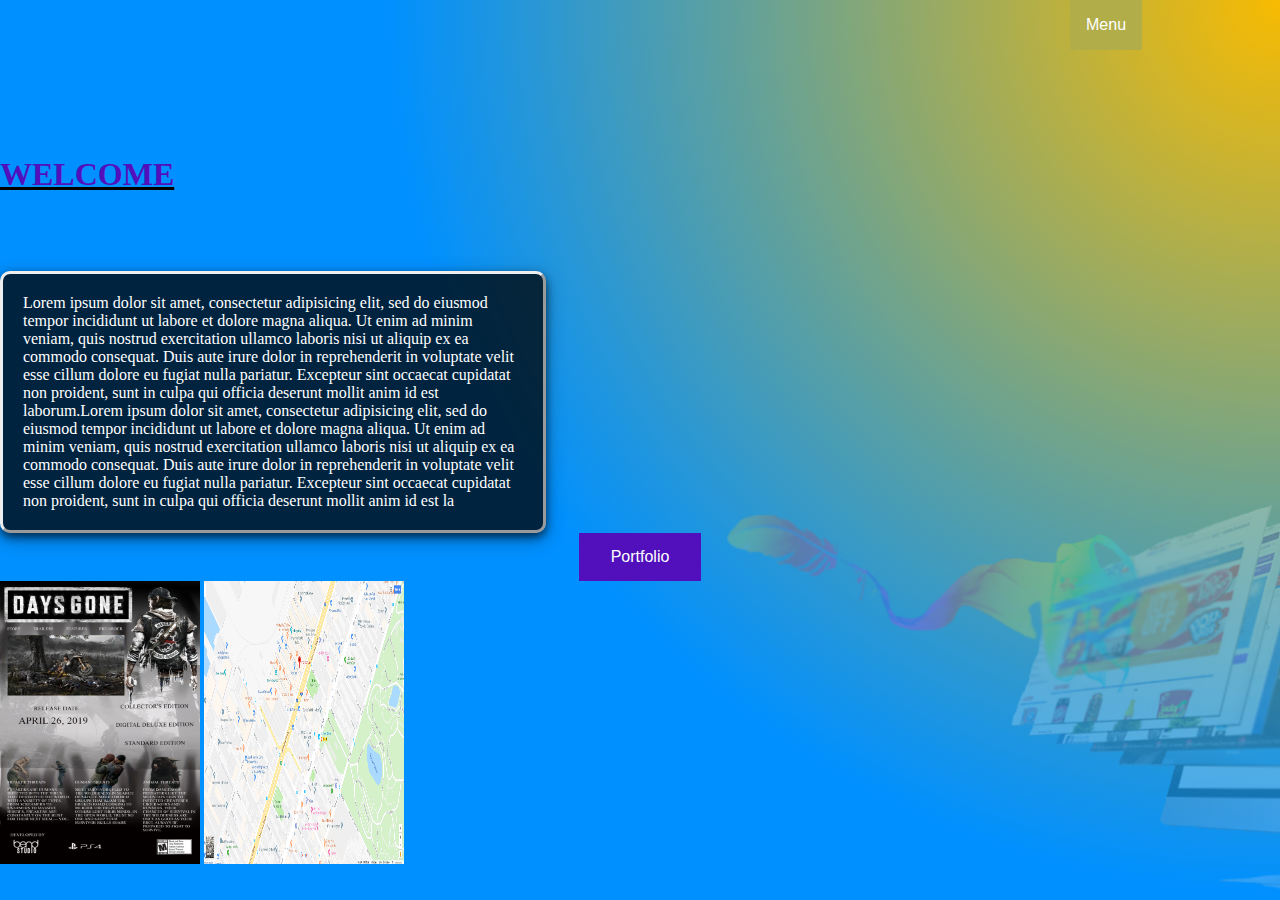
<file: index.html>
<!DOCTYPE html>
<html>
<head>
    <title> Amar Moorer</title>
    <link rel="stylesheet" href="assets/css/styles.css">

</head>

<body>
    <!--    <div class="background">-->
    <header>
        <nav>
            <div class="dropdown">
                <button class="dropbtn">Menu</button>
                <div class="dropdown-content">
                    <a href="index.html">Home</a>
                    <a href="contact.html">Contact</a>
                    <a href="#">About</a>
                </div>
            </div>
        </nav>
    </header>
    <br>
    <br>
    <div class="horse cake">
        <h1 style="color:#5210BC">WELCOME</h1>
        <br>
    </div>
    <div>

    </div>

    <div class="dog">
        <p class="cat" style="color: white">
            Lorem ipsum dolor sit amet, consectetur adipisicing elit, sed do eiusmod tempor incididunt ut labore et dolore magna aliqua. Ut enim ad minim veniam, quis nostrud exercitation ullamco laboris nisi ut aliquip ex ea commodo consequat. Duis aute irure dolor in reprehenderit in voluptate velit esse cillum dolore eu fugiat nulla pariatur. Excepteur sint occaecat cupidatat non proident, sunt in culpa qui officia deserunt mollit anim id est laborum.Lorem ipsum dolor sit amet, consectetur adipisicing elit, sed do eiusmod tempor incididunt ut labore et dolore magna aliqua. Ut enim ad minim veniam, quis nostrud exercitation ullamco laboris nisi ut aliquip ex ea commodo consequat. Duis aute irure dolor in reprehenderit in voluptate velit esse cillum dolore eu fugiat nulla pariatur. Excepteur sint occaecat cupidatat non proident, sunt in culpa qui officia deserunt mollit anim id est la
        </p>
    </div>

    <div id="home">
        <img src="assets/img/background2-1.png">

    </div>

    <div>
        <button id="port" onclick="function()">Portfolio</button>
    </div>

    <div>
        <img class="myImg" src="assets/img/amars%20days%20gone.jpg" alt="Days Gone Photoshop project" width="200" height="283">
        <img class="myImg" src="assets/img/map.png" alt="Where I am located at" width="200" height="283">
<!--        <img class="myImg" src="assets/img/triangle.png" alt="Where I am located at" width="200" height="283">-->
    </div>
    <!-- The Modal -->
    <div id="myModal" class="modal">
        <span class="close">×</span>
        <img class="modal-content" id="img01">
        <div id="caption"></div>
    </div>


    <script>
        // Get the modal
        var modal = document.getElementById('myModal');

        // Get the image and insert it inside the modal - use its "alt" text as a caption

        var img = document.getElementsByClassName('myImg');
        for (i = 0; i < img.length; ++i) {
            var modalImg = document.getElementById("img01");
            var captionText = document.getElementById("caption");
            img[i].onclick = function() {
                modal.style.display = "block";
                modalImg.src = this.src;
                captionText.innerHTML = this.alt;
                return (i)
            }
        }
        // Get the <span> element that closes the modal
        var span = document.getElementsByClassName("close")[0];

        // When the user clicks on <span> (x), close the modal
        span.onclick = function() {
            modal.style.display = "none";
        }
    </script>

    <!--        </div>-->
</body>
</html>
</file>
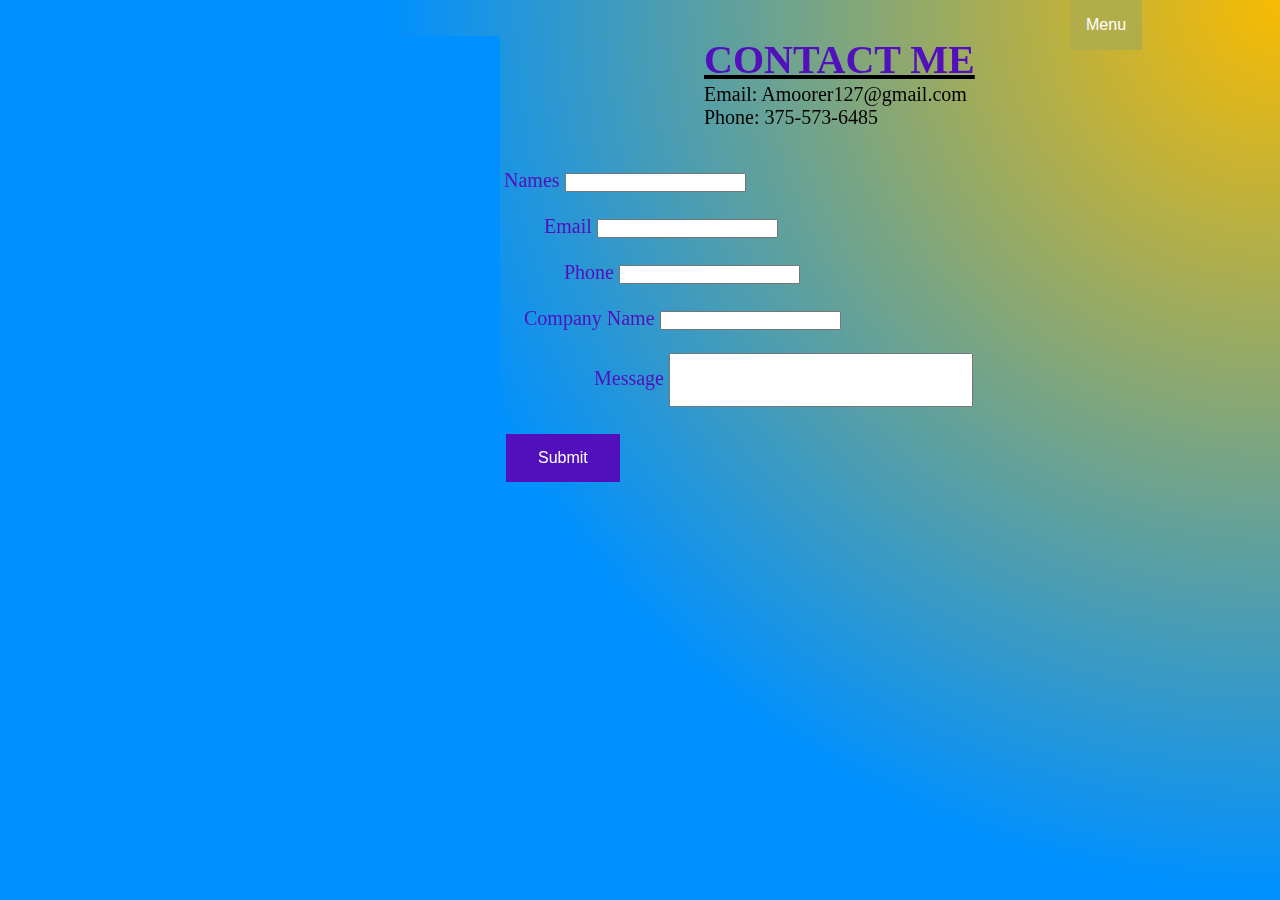
<file: contact.html>
<!DOCTYPE html>
<html>
    <head>
        <title> Amar Moorer</title>
        <link rel="stylesheet" href="assets/css/styles.css">
        <!--<style>
        html {
    background-image:linear-gradient(-45deg, rgba(0,0,0,.5),#7ac,#6ad);
            background: url(assets/img/map.png) no-repeat
                center center fixed;
            -webkit-background-size:cover;
            -moz-background-size:cover;
            -o-background-size:cover;
            background-size:cover;
}
        
    </style>-->
    </head>
    <body>
        <div class="background">
        
            <header>
                <nav>
                    <div class="dropdown" >
                        <button class="dropbtn">Menu</button>
                     <div class="dropdown-content">
                        <a href="index.html">Home</a>
                        <a href="contact.html">Contact</a>
                        <a href="#">About</a>
                    </div>
                </div>
                </nav>
            </header>
        <br>
        <br>
    <div class="mother">
        <div class="baby">
            <div class="map">
                <img src="assets/img/triangle.png">
            </div>
            <div class=>
                <iframe src="https://www.google.com/maps/embed?pb=!1m18!1m12!1m3!1d3026.793473714269!2d-74.0084620200001!3d40.656482749047925!2m3!1f0!2f0!3f0!3m2!1i1024!2i768!4f13.1!3m3!1m2!1s0x89c25ac0833b5459%3A0x40cca73bf939bcdb!2sInnovation+Lab!5e0!3m2!1sen!2sus!4v1555510098577!5m2!1sen!2sus" width="500" height="450" frameborder="0" style="border:0"  allowfullscreen></iframe>
            </div>
        </div>
        
        <div class="baby boy">
            <div class="fly">
                <div class="cake">
                    <h1 style="color: #5210BC">CONTACT ME</h1>
                </div>
                <p>Email: Amoorer127@gmail.com
                <br>
                Phone: 375-573-6485</p>
            </div>
    
    
            <div class="dragon">
                <form>
                    <lable id="I1">Names
                        <input type="text" name="Name">
                    </lable>
        <br>
        <br>
                    <lable id="I2">Email
                        <input type="text" name="Email">
                    </lable>
        <br>
        <br>
                    <lable id="I3">Phone
                        <input type="text" name="Phone">
                    </lable>
        <br>
        <br>
                    <lable id="I4">Company Name
                        <input type="text" name="Company Name">
                    </lable>    
        <br>
        <br>
                    <lable id="I5">Message
                        <input class="boxSize" type="text" name="Message">
                    </lable>
            <br>
            <br>
                    <div>
                   
                        <input type="submit" class="enter" name="submit" >
                    
                    </div>
    </form>
            </div>
        </div>
        
    
    </div>
        
           
   
        </div>
    </body>

</html>
</file>
<file: assets/css/styles.css>
*{
    margin: 0px;
    padding:0px;
}
body{
     background-image:
    radial-gradient(
      circle at top right,
      #f8bb01,
      #0090ff 57%);
    height: 100vh;
    background-repeat: no-repeat;
    background: cover;
}
/*    width: auto;*/
   
/*    background-image: url(../img/background%20photo.png);*/
}


nav button{
    position: absolute;
    top: 20px;
    bottom: 9px;
    padding-bottom: 20px;
}
.horse{
    padding-top: 60px;
    margin-top: 60px;
    margin-bottom:60px;
   /* margin-left: 500px;*/
     position: relative;
  -webkit-animation-name:welcome; /* Safari 4.0 - 8.0 */
  -webkit-animation-duration: 6s; /* Safari 4.0 - 8.0 */
    -webkit-animation-fill-mode:forwards;
  animation-name: welcome;
  animation-duration: 6s;
    animation-fill-mode: forwards;
    display: inline-block;
}

.dog{
    background: rgba(0,0,0,.75);
    border-radius: 10px;
    width: 500px;
    /*margin: auto;*/
    padding-top:20px ;
    padding-right:20px ;
    padding-bottom:20px ;
    padding-left:20px ;
    border-style: outset;
    position: relative;
  -webkit-animation-name: example; /* Safari 4.0 - 8.0 */
  -webkit-animation-duration: 6s; /* Safari 4.0 - 8.0 */
    -webkit-animation-fill-mode:forwards;
  animation-name: example;
  animation-duration: 6s;
    animation-fill-mode: forwards;
    display: inline-block;
    box-shadow: 0 4px 8px 0 rgba(0, 0, 0, 0.6), 0 6px 20px 0 rgba(0, 0, 0, 0.30);
}


/*
.home{
   position: fixed;
    width: 30%;
    left: 930px;
    top: 520px;
}
*/

.map{
    position: absolute;
    /*-ms-transform: skewX(120deg);
    -webkit-transform: skewx(120deg);
    transform: skewX(120deg);*/
}
lable{
    margin: auto;
}
/*.dragon{
    
   
    
    /*margin-left: 20px;*/
}*/
.chaneleon{
    margin-bottom:;
    padding-bottom: 130px;
    padding-left: px
}
.fly{
    padding-bottom: 40px;
    padding-left: 200px;
    font-size: 20px
}
.cake{
    text-decoration: underline;
    text-decoration-color: black;
}
.dragon{
    font-size: 20px;
    
}
/*.IT{
        position: relative;
  -webkit-animation: mymove 5s infinite; /* Safari 4.0 - 8.0 
  animation: mymove 5s infinite;*/
#I2{
    margin-left: 40px
}
#I3{
    margin-left: 60px
}
#I4{
    margin-left: 20px
}
#I5{
    margin-left: 90px
}
lable{
    color: #5210BC;
}
p{
    /*color: white;*/
}



/*menu button*/
.boxSize{
    width: 300px;
    height: 50px;
}

.dropbtn {
  background-color: #b1ae4a;
  color: white;
  padding: 16px;
  font-size: 16px;
  border: none;
}

.dropdown {
  position: fixed;
  display: inline-block;
    left: 1070px
}

.dropdown-content {
  display: none;
  position: absolute;
  background-color: #f1f1f1;
  min-width: 160px;
  box-shadow: 0px 8px 16px 0px rgba(0,0,0,0.2);
  z-index: 1;
}

.dropdown-content a {
  color: black;
  padding: 12px 16px;
  text-decoration: none;
  display: block;
}

.dropdown-content a:hover {background-color: #ddd;}

.dropdown:hover .dropdown-content {display: block;}

.dropdown:hover .dropbtn {background-color: #d9b620;}

.mother{
/*    margin-top: 150px*/
     position: relative;
  -webkit-animation-name:con; /* Safari 4.0 - 8.0 */
  -webkit-animation-duration: 6s; /* Safari 4.0 - 8.0 */
    -webkit-animation-fill-mode:forwards;
  animation-name: con;
  animation-duration: 6s;
    animation-fill-mode: forwards;
}



.baby{
    display: inline-block;
    vertical-align:top
}
.baby.boy{
    
 }
/*animation of welcome and paragraph*/
@-webkit-keyframes example {
  from {left: 0px;}
  to {left: 400px; }
}

@keyframes example {
  from {left: 0px;}
  to {left: 400px; }
}
@-webkit-keyframes welcome {
  from {left: 0px;}
  to {left: 550px; }
}

@keyframes welcome {
  from {left: 0px;}
  to {left: 550px; }
}
/*animation for contact page*/
@-webkit-keyframes con {
  from {top: 0px;}
  to {top: 150px; }
}

@keyframes con {
  from {top: 0px;}
  to {top: 150px; }
}

#home{
    opacity: 0.45;
    position:fixed;
    right: 0px;
    bottom: 0px;
    width: 50%;
    flex: initial;
}
.enter {
    background-color: #5210BC; /* Green */
    border: none;
    color: white;
    padding: 15px 32px;
    text-align: center;
    text-decoration: none;
    display: inline-block;
    font-size: 16px;
    margin: 4px 2px;
/*    cursor: pointer;*/
    -webkit-transition-duration: 0.4s; /* Safari */
    transition-duration: 0.4s;
    display: flex;
    justify-content: center;
}
.enter:hover {
  box-shadow: 0 12px 16px 0 rgba(0,0,0,0.24),0 17px 50px 0 rgba(0,0,0,0.19);
}
 
#myImg {
  border-radius: 5px;
  cursor: pointer;
  transition: 0.3s;
}

#myImg:hover {opacity: 0.7;}

/* The Modal (background) */
.modal {
  display: none; /* Hidden by default */
  position: fixed; /* Stay in place */
  z-index: 1; /* Sit on top */
  padding-top: 100px; /* Location of the box */
  left: 0;
  top: 0;
  width: 100%; /* Full width */
  height: 100%; /* Full height */
  overflow: auto; /* Enable scroll if needed */
  background-color: rgb(0,137,0); /* Fallback color */
  background-color: rgba(0,0,0,0.9); /* Black w/ opacity */
}

/* Modal Content (image) */
.modal-content {
  margin: auto;
  display: block;
  width: 80%;
  max-width: 700px;
}

/* Caption of Modal Image */
#caption {
  margin: auto;
  display: block;
  width: 80%;
  max-width: 700px;
  text-align: center;
  color: #ccc;
  padding: 10px 0;
  height: 150px;
}

/* Add Animation */
.modal-content, #caption {  
  -webkit-animation-name: zoom;
  -webkit-animation-duration: 0.6s;
  animation-name: zoom;
  animation-duration: 0.6s;
}

@-webkit-keyframes zoom {
  from {-webkit-transform: scale(0)} 
  to {-webkit-transform: scale(1)}
}

@keyframes zoom {
  from {transform: scale(0.1)} 
  to {transform: scale(1)}
}

/* The Close Button */
.close {
  position: absolute;
  top: 15px;
  right: 35px;
  color: #f1f1f1;
  font-size: 40px;
  font-weight: bold;
  transition: 0.3s;
}

.close:hover,
.close:focus {
  color: #bbb;
  text-decoration: none;
  cursor: pointer;
}

/* 100% Image Width on Smaller Screens */
@media only screen and (max-width: 700px){
  .modal-content {
    width: 100%;
  }
}

#port {
    background-color: #5210BC; /* Green */
    border: none;
    color: white;
    padding: 15px 32px;
    text-align: center;
    text-decoration: none;
    display: inline-block;
    font-size: 16px;
    margin: 4px 2px;
    margin: auto;
/*    cursor: pointer;*/
    -webkit-transition-duration: 0.4s; /* Safari */
    transition-duration: 0.4s;
    display: flex;
    justify-content: center;
}

#port:hover {
  box-shadow: 0 12px 16px 0 rgba(0,0,0,0.24),0 17px 50px 0 rgba(0,0,0,0.19);

/*clip-path: polygon(0 0,0% 100%,100% 100%);*/
</file>
